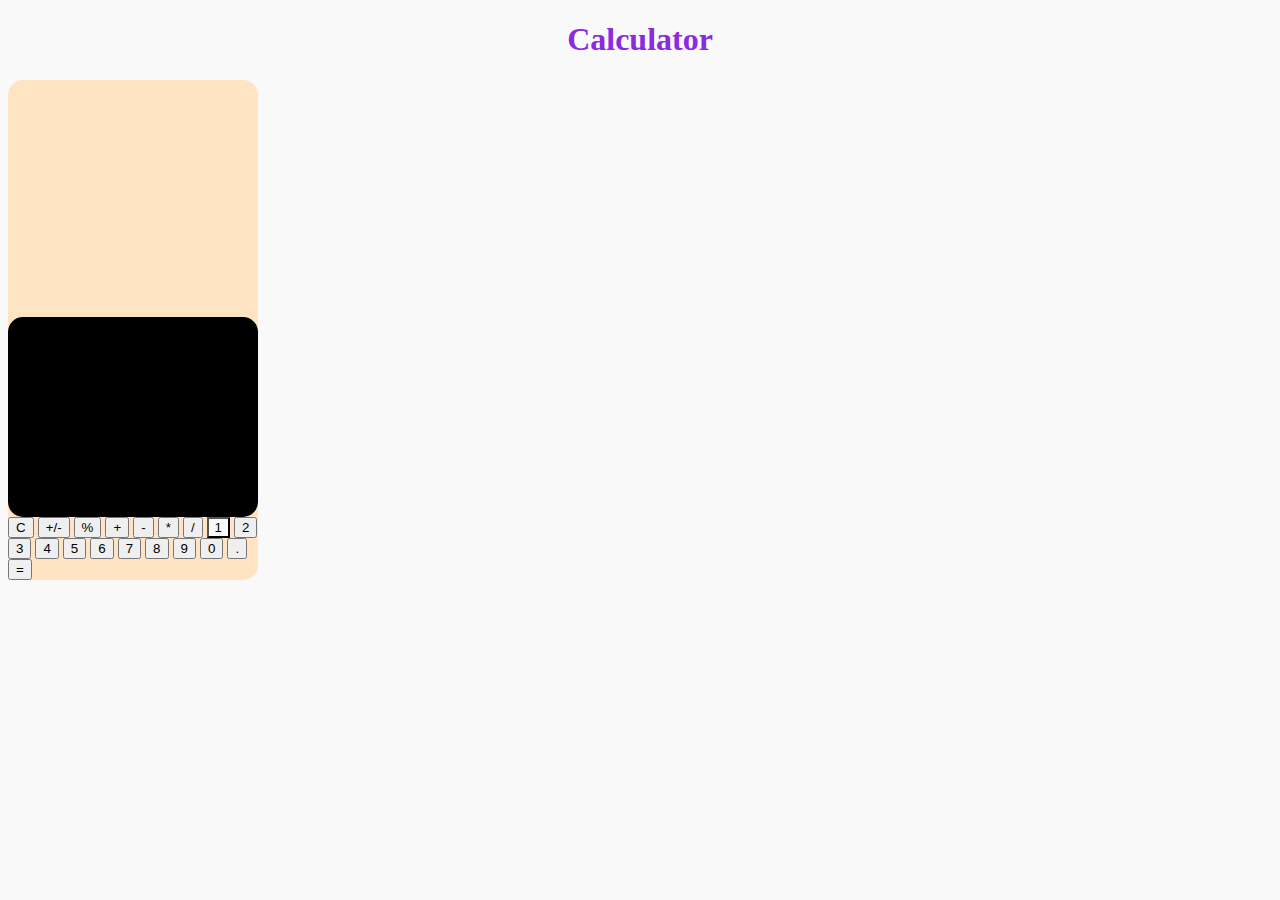
<file: Projects/My-Calculator-App/index.html>
<!DOCTYPE html>
<html lang="en">
  <head>
    <meta charset="UTF-8" />
    <meta name="viewport" content="width=device-width, initial-scale=1.0" />
    <title>My Calculator App</title>
    <link rel="stylesheet" href="./styles.css" />
  </head>
  <body>
    <h1>Calculator</h1>
    <div id="outer-box">
        <div id="inner-screen">
            
        </div>
        <div>
            <button>C</button>
            <!-- Operations -->
            <button>+/-</button>
            <button>%</button>
            <button id="add-button" class="operation">+</button>
            <button id="subtract-button" class="operation">-</button>
            <button id="multiply-button" class="operation">*</button>
            <button id="divide-button" class="operation">/</button>
            <!-- Numbers -->
            <button id="one-button" class="numbers">1</button>
            <button id="two-button" class="numbers">2</button>
            <button id="three-button" class="numbers">3</button>
            <button id="four-button" class="numbers">4</button>
            <button id="five-button" class="numbers">5</button>
            <button id="six-button" class="numbers">6</button>
            <button id="seven-button" class="numbers">7</button>
            <button id="eight-button" class="numbers">8</button>
            <button id="nine-button" class="numbers">9</button>
            <button id="zero-button">0</button>
            <button id="dot-button">.</button>
            <!-- Equal to -->
            <button id="equals-button">=</button>
        </div>
    </div>
    <script src="./index.js"></script>
  </body>
</html>
</file>
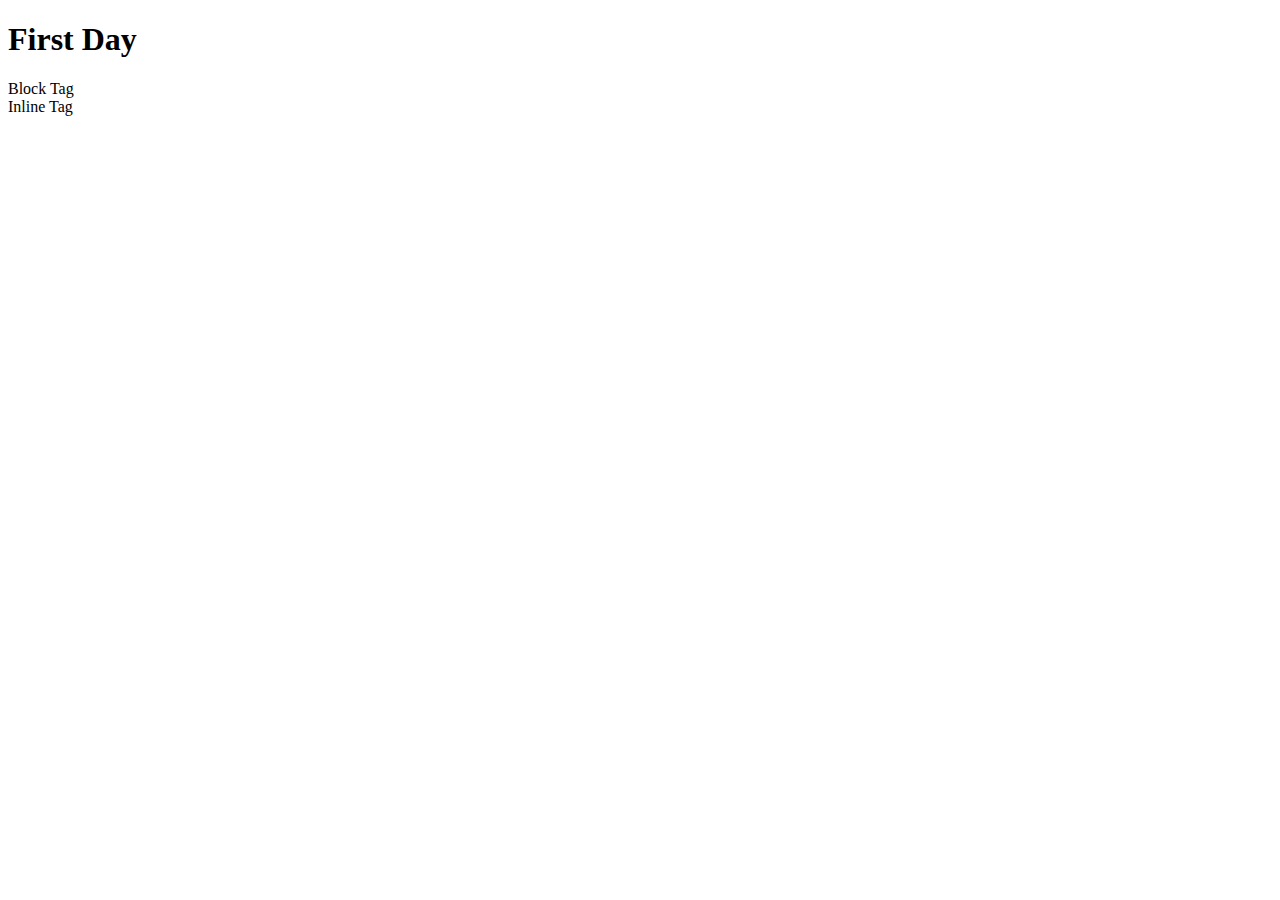
<file: HTML/first.html>
<!DOCTYPE html>
<html lang="en">
<head>
    <meta charset="UTF-8">
    <!-- <meta http-equiv="refresh" content="5;
    url=https://google.com"/> -->
    <meta name="viewport" content="width=device-width, initial-scale=1.0">
    <title>Day 1 Class</title>
</head>
<body>
    <h1>First Day</h1>
    <div text-color="red">Block Tag</div>
    <span bac>Inline Tag</span>
</body>
</html>
</file>
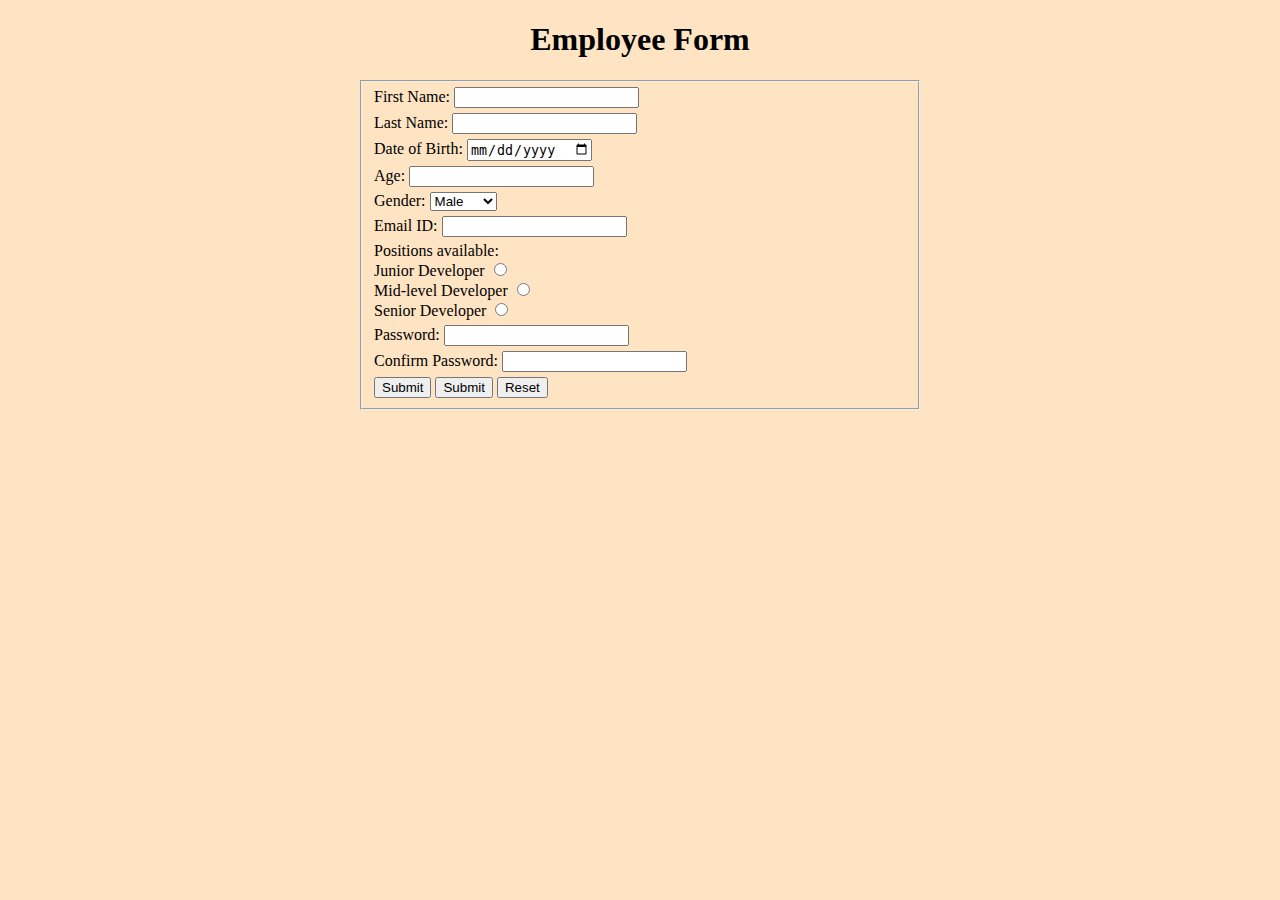
<file: HTML/HTML Assignments/assignment2.html>
<!DOCTYPE html>
<html lang="en">
<head>
    <meta charset="UTF-8">
    <meta name="viewport" content="width=device-width, initial-scale=1.0">
    <title>Document</title>
</head>
<body>
    
</body>
</html>
<!DOCTYPE html>
<html lang="en">
<head>
    <meta charset="UTF-8">
    <meta name="viewport" content="width=device-width, initial-scale=1.0">
    <title>Document</title>
</head>
<body style="background-color: bisque;" >
    <heading style="text-align:center;">
        <h1>Employee Form</h1>
    </heading>
       <main>
        <form style="margin-left:350px;margin-right:350px;">
            <fieldset>
            <div style="padding-bottom:5px;">
                <label for="firstName">First Name:</label>
                <input id="firstName" type="text">
            </div>
            
            <div style="padding-bottom:5px;">
                <label for="lastName">Last Name:</label>
                <input id="lastName" type="text">
            </div>

            <div style="padding-bottom:5px;">
                <label for="dob">Date of Birth:</label>
                <input id="dob" type="date">
            </div>

            <div style="padding-bottom:5px;">
                <label for="age">Age:</label>
                <input id="age" type="number">
            </div>

            <div style="padding-bottom:5px;">
                <label for="gender">Gender:</label>
                <select>
                    <option value="male">Male</option>
                    <option value="female">Female</option>
                    <option value="others">Others</option>
                </select>
            </div>
            
            <div style="padding-bottom:5px;">
                <label for="mailID">Email ID:</label>
                <input id="mailID" name="custName" type="email">
            </div>

            <div style="padding-bottom:5px;">
                <label for="position">Positions available:</label><br/>
                <label for="jDev">Junior Developer</label>
                <input name="position" id="jDev" type="radio"><br/>
                <label for="mDev">Mid-level Developer</label>
                <input name="position" id="mDev" type="radio"><br/>
                <label for="sDev">Senior Developer</label>
                <input name="position" id="sDev" type="radio">
            </div>

            <div style="padding-bottom:5px;">
                <label for="pwd">Password:</label>
                <input id="pwd" name="password" type="password">
            </div>

            <div style="padding-bottom:5px;">
                <label for="pwd">Confirm Password:</label>
                <input id="pwd" name="password" type="password">
            </div>
            
            <input type="submit">
            <button type="submit">Submit</button>
            <button type="reset">Reset</reset>
            </fieldset>
            
        </form>
    </main>
</body>
</html>
</file>
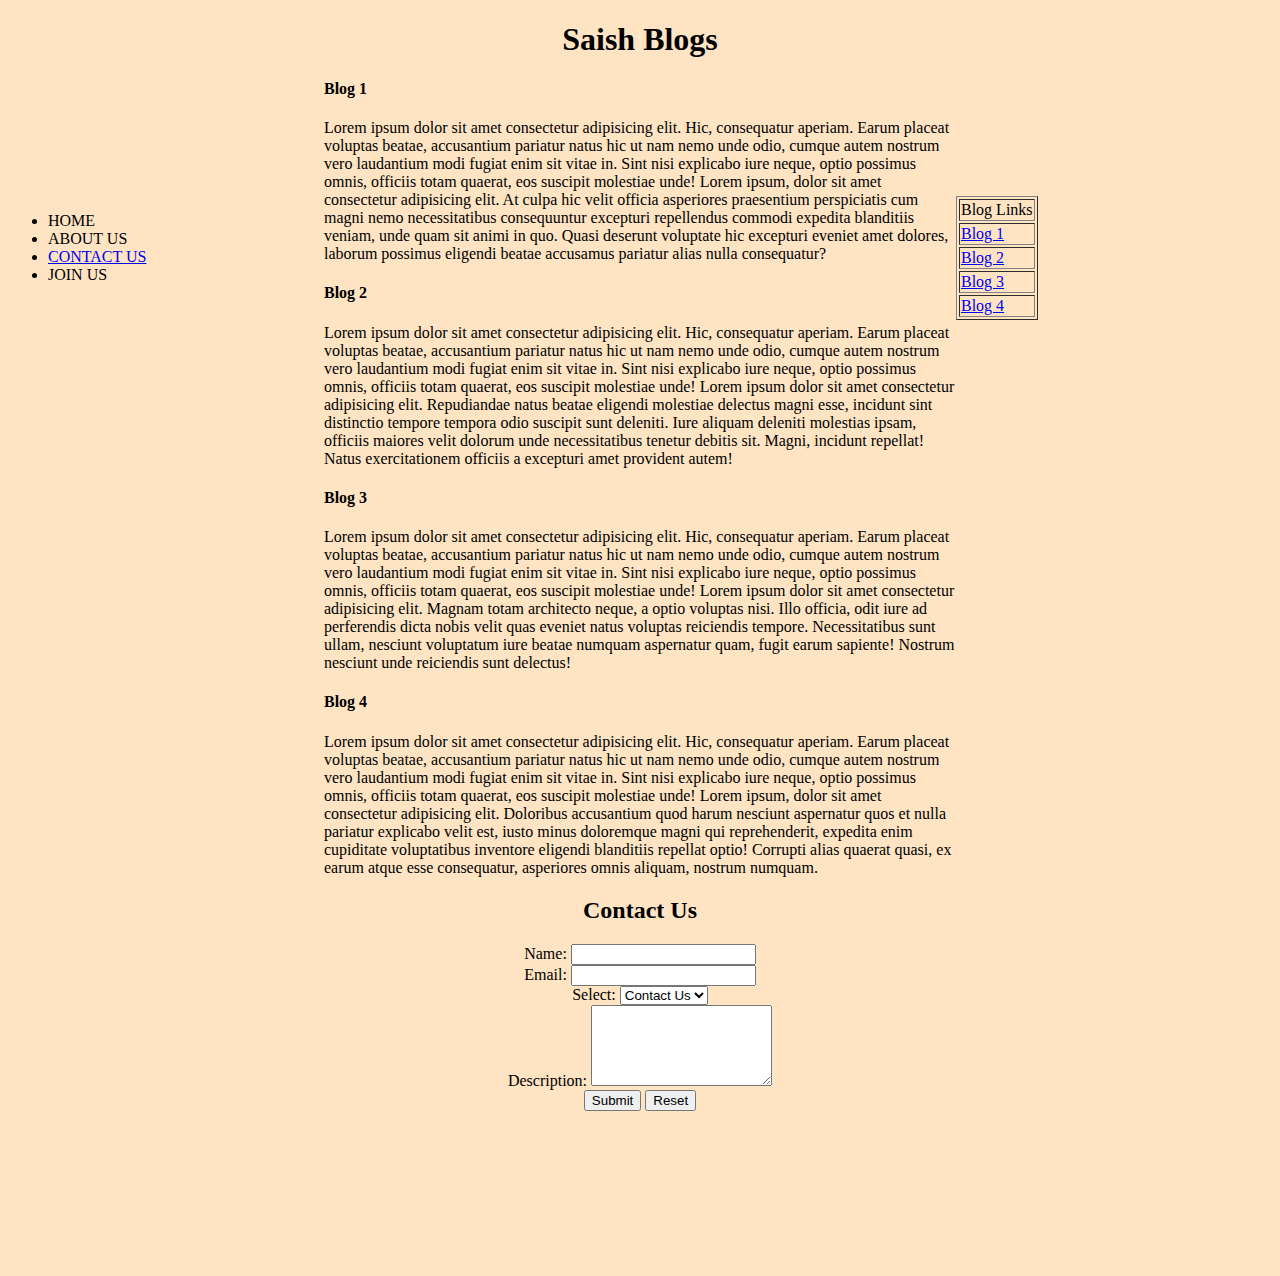
<file: HTML/HTML Assignments/assignment3.html>
<!DOCTYPE html>
<html lang="en">
<head>
    <meta charset="UTF-8">
    <meta name="viewport" content="width=device-width, initial-scale=1.0">
    <title>My Blog Website</title>
    <style>
        h1{
            text-align: center;
        }
        body{
            background-color: bisque;
        }
        .nav{
            height: 120vh;
            float: left;
            margin-top: 175px;  
            width: 25%;              
        }
        .tableClass{
            float: right;
            height: 120vh;
            width: 25%;
            margin-top: 175px;
        }
        footer
        {
            text-align: center;
        }
    </style>
</head>
<body>
    <section class="nav">
        <nav >
            <ul class="ul">
                <li>HOME</li>
                <li>ABOUT US</li>
                <li><a href="#table">CONTACT US</a></li>
                <li>JOIN US</li>
            </ul>
        </nav>
    </section>
    <section class="tableClass" >
        <table border="1">
            <tr>
               <td>Blog Links</td> 
            </tr>
            
            <tr>
                <td><a href="#blog1">Blog 1</a></td>
            </tr>
            <tr>
                <td><a href="#blog2">Blog 2</a></td>
            </tr>
            <tr>
                <td><a href="#blog3">Blog 3</a></td>
            </tr>
            <tr>
                <td><a href="#blog4">Blog 4</a></td>
            </tr>
        </table>
    </section >
    <main>
        <h1>Saish Blogs</h1>
        <section>
            <h4 id="blog1">Blog 1</h4>
            <article>
                Lorem ipsum dolor sit amet consectetur adipisicing elit. Hic, consequatur aperiam. Earum placeat voluptas beatae, accusantium pariatur natus hic ut nam nemo unde odio, cumque autem nostrum vero laudantium modi fugiat enim sit vitae in. Sint nisi explicabo iure neque, optio possimus omnis, officiis totam quaerat, eos suscipit molestiae unde!
                Lorem ipsum, dolor sit amet consectetur adipisicing elit. At culpa hic velit officia asperiores praesentium perspiciatis cum magni nemo necessitatibus consequuntur excepturi repellendus commodi expedita blanditiis veniam, unde quam sit animi in quo. Quasi deserunt voluptate hic excepturi eveniet amet dolores, laborum possimus eligendi beatae accusamus pariatur alias nulla consequatur?
            </article>
            <h4 id="blog2">Blog 2</h4>
            <article>
                Lorem ipsum dolor sit amet consectetur adipisicing elit. Hic, consequatur aperiam. Earum placeat voluptas beatae, accusantium pariatur natus hic ut nam nemo unde odio, cumque autem nostrum vero laudantium modi fugiat enim sit vitae in. Sint nisi explicabo iure neque, optio possimus omnis, officiis totam quaerat, eos suscipit molestiae unde!
                Lorem ipsum dolor sit amet consectetur adipisicing elit. Repudiandae natus beatae eligendi molestiae delectus magni esse, incidunt sint distinctio tempore tempora odio suscipit sunt deleniti. Iure aliquam deleniti molestias ipsam, officiis maiores velit dolorum unde necessitatibus tenetur debitis sit. Magni, incidunt repellat! Natus exercitationem officiis a excepturi amet provident autem!
            </article>
            <h4 id="blog3">Blog 3</h4>
            <article>
                Lorem ipsum dolor sit amet consectetur adipisicing elit. Hic, consequatur aperiam. Earum placeat voluptas beatae, accusantium pariatur natus hic ut nam nemo unde odio, cumque autem nostrum vero laudantium modi fugiat enim sit vitae in. Sint nisi explicabo iure neque, optio possimus omnis, officiis totam quaerat, eos suscipit molestiae unde!
                Lorem ipsum dolor sit amet consectetur adipisicing elit. Magnam totam architecto neque, a optio voluptas nisi. Illo officia, odit iure ad perferendis dicta nobis velit quas eveniet natus voluptas reiciendis tempore. Necessitatibus sunt ullam, nesciunt voluptatum iure beatae numquam aspernatur quam, fugit earum sapiente! Nostrum nesciunt unde reiciendis sunt delectus!
            </article>
            <h4 id="blog4">Blog 4</h4>
            <article>
                Lorem ipsum dolor sit amet consectetur adipisicing elit. Hic, consequatur aperiam. Earum placeat voluptas beatae, accusantium pariatur natus hic ut nam nemo unde odio, cumque autem nostrum vero laudantium modi fugiat enim sit vitae in. Sint nisi explicabo iure neque, optio possimus omnis, officiis totam quaerat, eos suscipit molestiae unde!
                Lorem ipsum, dolor sit amet consectetur adipisicing elit. Doloribus accusantium quod harum nesciunt aspernatur quos et nulla pariatur explicabo velit est, iusto minus doloremque magni qui reprehenderit, expedita enim cupiditate voluptatibus inventore eligendi blanditiis repellat optio! Corrupti alias quaerat quasi, ex earum atque esse consequatur, asperiores omnis aliquam, nostrum numquam.
            </article>
        </section>
    </main>
    <footer>
        <form id="table" action="" method="post">
            <h2>Contact Us</h2>
            <div>
                <label for="name1">Name:</label>
                <input name="name1" id="name" type="text">
            </div>
            
            <div>
                <label for="mail">Email:</label>
                <input name="mail" id="mail" type="email">
            </div>
            
            <div>
                <label for="option">Select:</label>
                <select id="option" name="option">
                    <option value="contact">Contact Us</option>
                    <option value="query">Query</option>
                    <option value="feedback">Feedback</option>
                </select>
            </div>

            <div>
                <label for="description">Description:</label>
                <textarea name="description" id="description" rows="5" column="5"></textarea>
            </div>
    
            <div>
                <button type="submit">Submit</button>
                <button type="reset">Reset</button>
            </div>
        </form>
    </footer>
    
</body>
</html>
</file>
<file: Projects/My-Calculator-App/styles.css>
h1 {
    color: blueviolet;
    text-align: center;
}

body {
    /* Light theme styles */
    background-color: #f9f9f9;
    color: #333;
}

body.dark-mode {
    /* Dark theme styles */
    background-color: #333;
    color: #f9f9f9;
}

#one-button{
    background-color: #f9f9f9;
}
.numbers {
    width: 100x;
}
#outer-box{
    width: 250px;
    height: 500px;
    align-content:end;
    align-self: center;
    border: black;
    background-color: bisque;
    border-radius: 15px;
}

#inner-screen{
    background-color: black;
    width: 250px;
    height: 200px;
    align-self: last baseline;
    border-radius: 15px;
}
</file>
